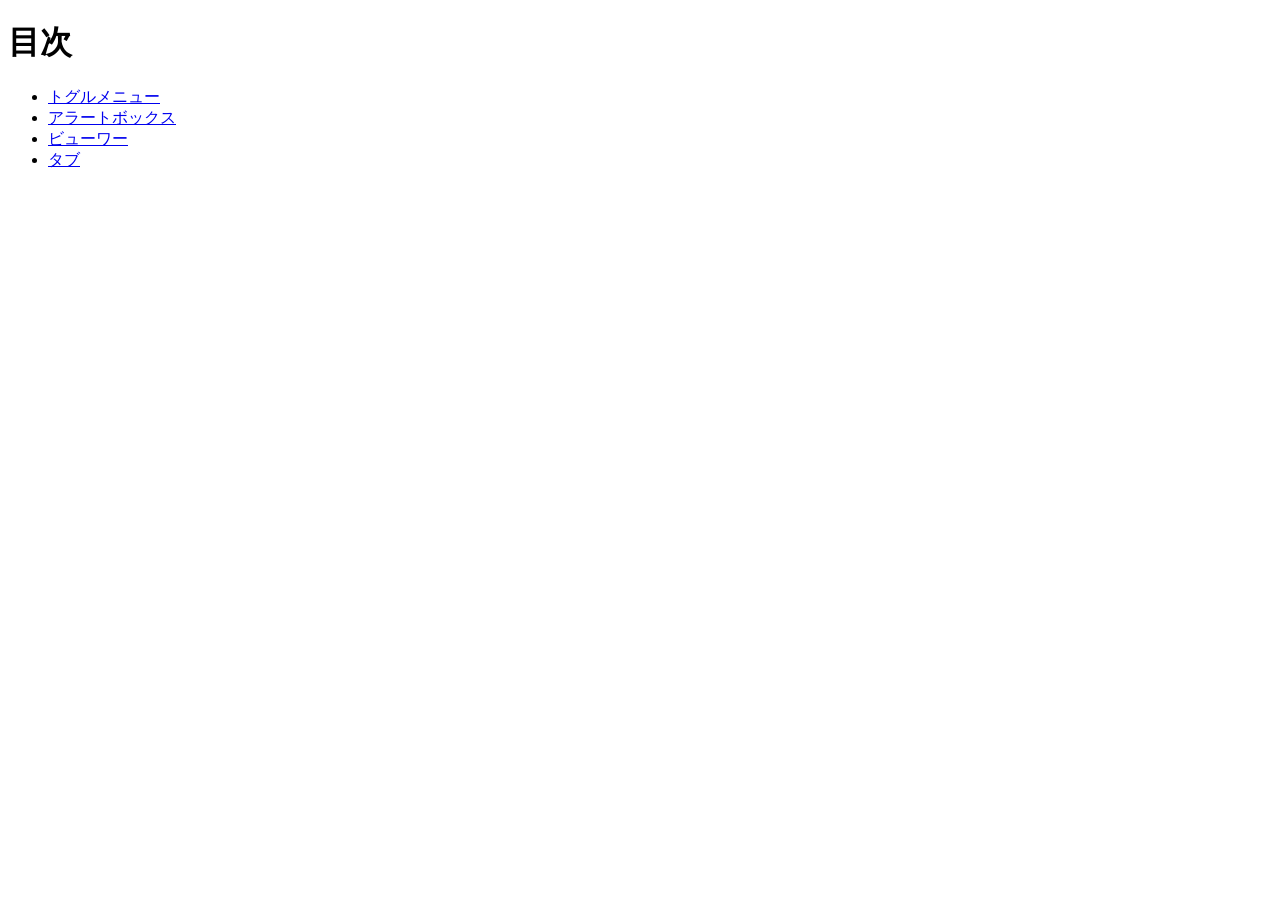
<file: 20260702/index.html>
<!DOCTYPE html>
<html lang="jp">
<head>
    <meta charset="UTF-8">
    <title>20260702</title>
</head>
<body>
    <h1>目次</h1>
    <ul>
        <li><a href="toggle/index.html">トグルメニュー</a></li>
        <li><a href="alert/index.html">アラートボックス</a></li>
        <li><a href="viewer/index.html">ビューワー</a></li>
        <li><a href="tab/index.html">タブ</a></li>
    </ul>
</body>
</html>
</file>
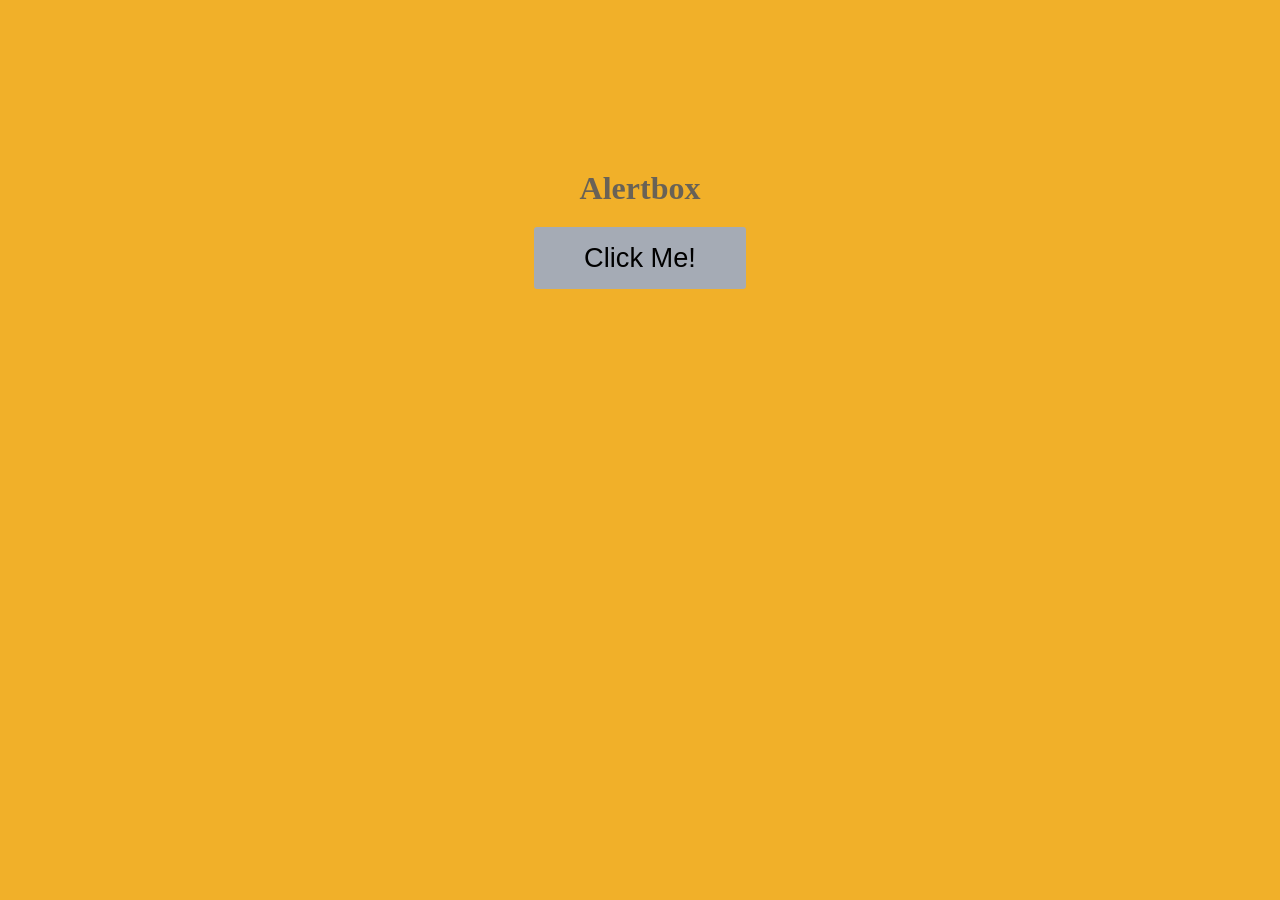
<file: 20260702/alert/index.html>
<!DOCTYPE html>
<html lang="jp">
<head>
    <meta charset="UTF-8">
    <title>アラートボックス</title>
    <link rel="stylesheet" href="style.css">
</head>
<body>
    <h1>Alertbox</h1>
    <button id="click">Click Me!</button>

    <div id="bg">
        <div id="alertBox">
            <p>Good job!</p>
            <button id="ok">OK</button>
        </div>
    </div>

    <!-- jQuery本体 -->
<script src="https://code.jquery.com/jquery-3.7.1.min.js" integrity="sha256-/JqT3SQfawRcv/BIHPThkBvs0OEvtFFmqPF/lYI/Cxo=" crossorigin="anonymous"></script>
<script src="script.js"></script>
</body>
</body>
</html>
</file>
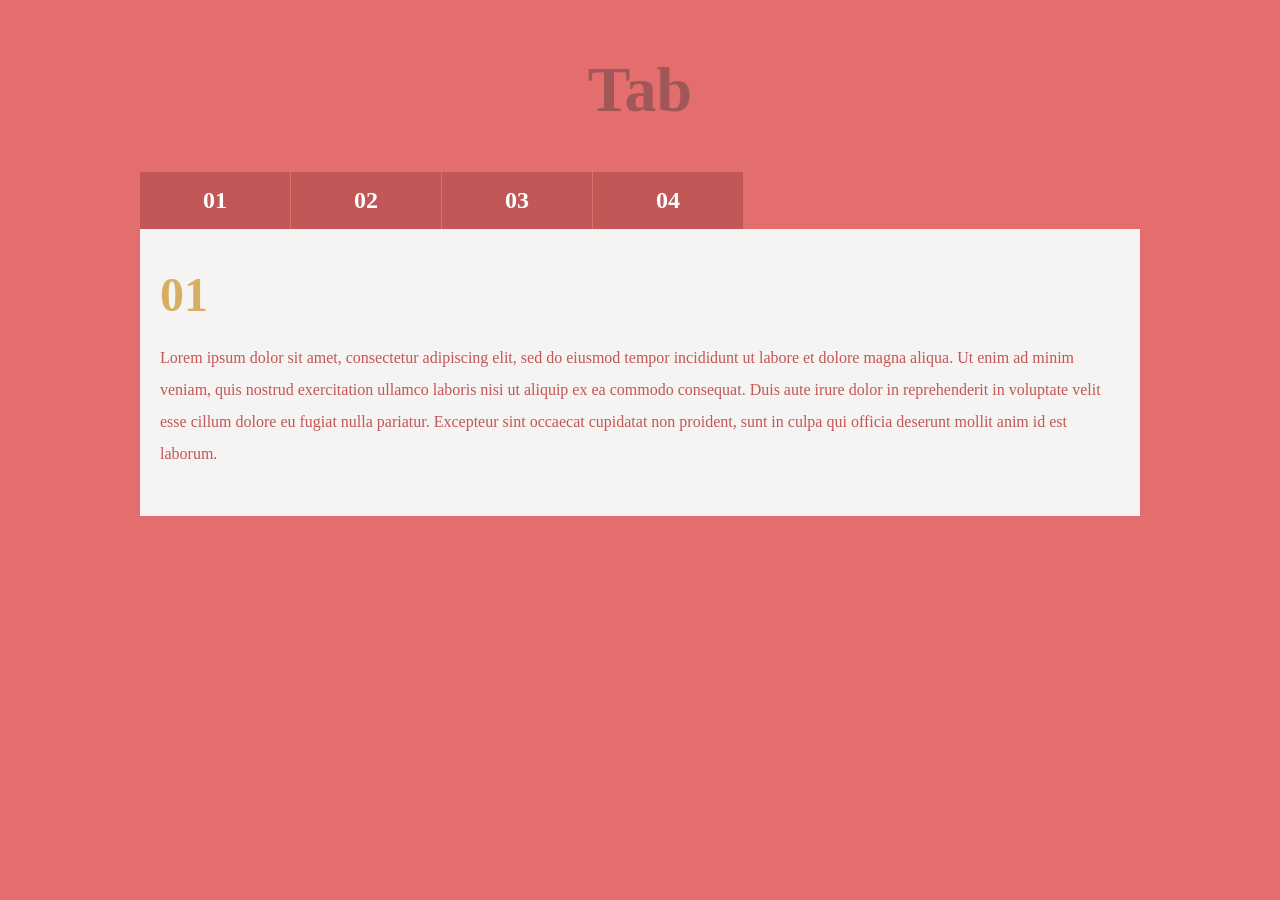
<file: 20260702/tab/index.html>
<!DOCTYPE html>
<html lang="jp">
<head>
    <meta charset="UTF-8">
    <title>タブ</title>
    <link rel="stylesheet" href="style.css">
</head>
<body>
    <header>
        <h1>Tab</h1>
    </header>
    
    <main>
        <ul>
            <li><a href="#tab1" calss="current">01</a></li>
            <li><a href="#tab2">02</a></li>
            <li><a href="#tab3">03</a></li>
            <li><a href="#tab4">04</a></li>
        </ul>

        <div id="contents">
            <div id="tab1">
                <p><strong>01</strong></p>
                <p>Lorem ipsum dolor sit amet, consectetur adipiscing elit, sed do eiusmod tempor incididunt ut labore et dolore magna aliqua. Ut enim ad minim veniam, quis nostrud exercitation ullamco laboris nisi ut aliquip ex ea commodo consequat. Duis aute irure dolor in reprehenderit in voluptate velit esse cillum dolore eu fugiat nulla pariatur. Excepteur sint occaecat cupidatat non proident, sunt in culpa qui officia deserunt mollit anim id est laborum.</p>
            </div>
            <div id="tab2">
                <p><strong>02</strong></p>
                <p>Lorem ipsum dolor sit amet, consectetur adipiscing elit, sed do eiusmod tempor incididunt ut labore et dolore magna aliqua. Ut enim ad minim veniam, quis nostrud exercitation ullamco laboris nisi ut aliquip ex ea commodo consequat. Duis aute irure dolor in reprehenderit in voluptate velit esse cillum dolore eu fugiat nulla pariatur. Excepteur sint occaecat cupidatat non proident, sunt in culpa qui officia deserunt mollit anim id est laborum.</p>
            </div>
            <div id="tab3">
                <p><strong>03</strong></p>
                <p>Lorem ipsum dolor sit amet, consectetur adipiscing elit, sed do eiusmod tempor incididunt ut labore et dolore magna aliqua. Ut enim ad minim veniam, quis nostrud exercitation ullamco laboris nisi ut aliquip ex ea commodo consequat. Duis aute irure dolor in reprehenderit in voluptate velit esse cillum dolore eu fugiat nulla pariatur. Excepteur sint occaecat cupidatat non proident, sunt in culpa qui officia deserunt mollit anim id est laborum.</p>
            </div>
            <div id="tab4">
                <p><strong>04</strong></p>
                <p>Lorem ipsum dolor sit amet, consectetur adipiscing elit, sed do eiusmod tempor incididunt ut labore et dolore magna aliqua. Ut enim ad minim veniam, quis nostrud exercitation ullamco laboris nisi ut aliquip ex ea commodo consequat. Duis aute irure dolor in reprehenderit in voluptate velit esse cillum dolore eu fugiat nulla pariatur. Excepteur sint occaecat cupidatat non proident, sunt in culpa qui officia deserunt mollit anim id est laborum.</p>
            </div>
        </div>
    </main>

    <!-- jQuery本体 -->
<script src="https://code.jquery.com/jquery-3.7.1.min.js" integrity="sha256-/JqT3SQfawRcv/BIHPThkBvs0OEvtFFmqPF/lYI/Cxo=" crossorigin="anonymous"></script>
<script src="script.js"></script>
</body>
</html>
</file>
<file: 20260702/alert/style.css>
@charset "utf-8";

*{
    box-sizing: border-box;
}

body{
    background: #f1b029;
    text-align: center;
    color: #696256;
}

button{
    cursor: pointer;
    border: none;
    background: #a5abb5;
    border-radius: 3px;
    outline: none;
}

button:hover{
    background: #3a8e96;
    transition: .3s;
}

h1 {
    margin: 170px 0 20px;
    font-style: 5em;
}

#click{
    padding: 15px 50px;
    font-size: 1.7em;
}

#bg{
    position: fixed;
    top: 0;
    left: 0;
    width: 100%;
    height: 100%;
    background: rgba(0,0,0,.4);
}

#alertbox{
    margin: 200px auto 0;
    text-align: center;
    padding: 25px 0;
    width: 300px;
    background: #fff;
    border-radius: 3px;
    box-shadow: 2px 2px rgba(0,0,0,.3);
}

#alertBox p{
    font-size: 1.4em;
    margin-bottom: 20px;
}

#ok{
    padding: 5px 20px;
    font-size: 1em;
}
</file>
<file: 20260702/tab/style.css>
@charset "utf-8";

*{
    box-sizing: border-box;
}

body{
    background: #e46e6e;
}

h1{
    padding: 45px;
    color: #a15757;
    font-size: 4em;
    font-weight: bold;
    text-align: center;
    margin: 0;
}

main{
    width: 1000px;
    margin: 0 auto;   
}

ul{
    display: flex;
    gap: 1px;
    margin: 0;
    padding: 0;
    list-style-type: none;
}

ul li a{
    font-size: 1.5em;
    font-weight: bold;
    color: #fff;
    text-decoration: none;
    display: block;
    width: 150px;
    padding: 15px 20px;
    background: #c15757;
    text-align: center;
}

ul li a:hover{
    background: #d26161;
    color: #fff;
}

ul li a.current{
    background: #f5f4f2;
    color: #c15757;
}

#contents{
    margin-bottom: 150px;
}

#contents div{
    padding: 30px 20px;
    background: #f5f4f2;
}

#contents p{
    margin-top: 20px;
    line-height: 2em;
    color: #c15757;
}

#contents strong{
    font-size: 3em;
    color: #d6af62;
}
</file>
